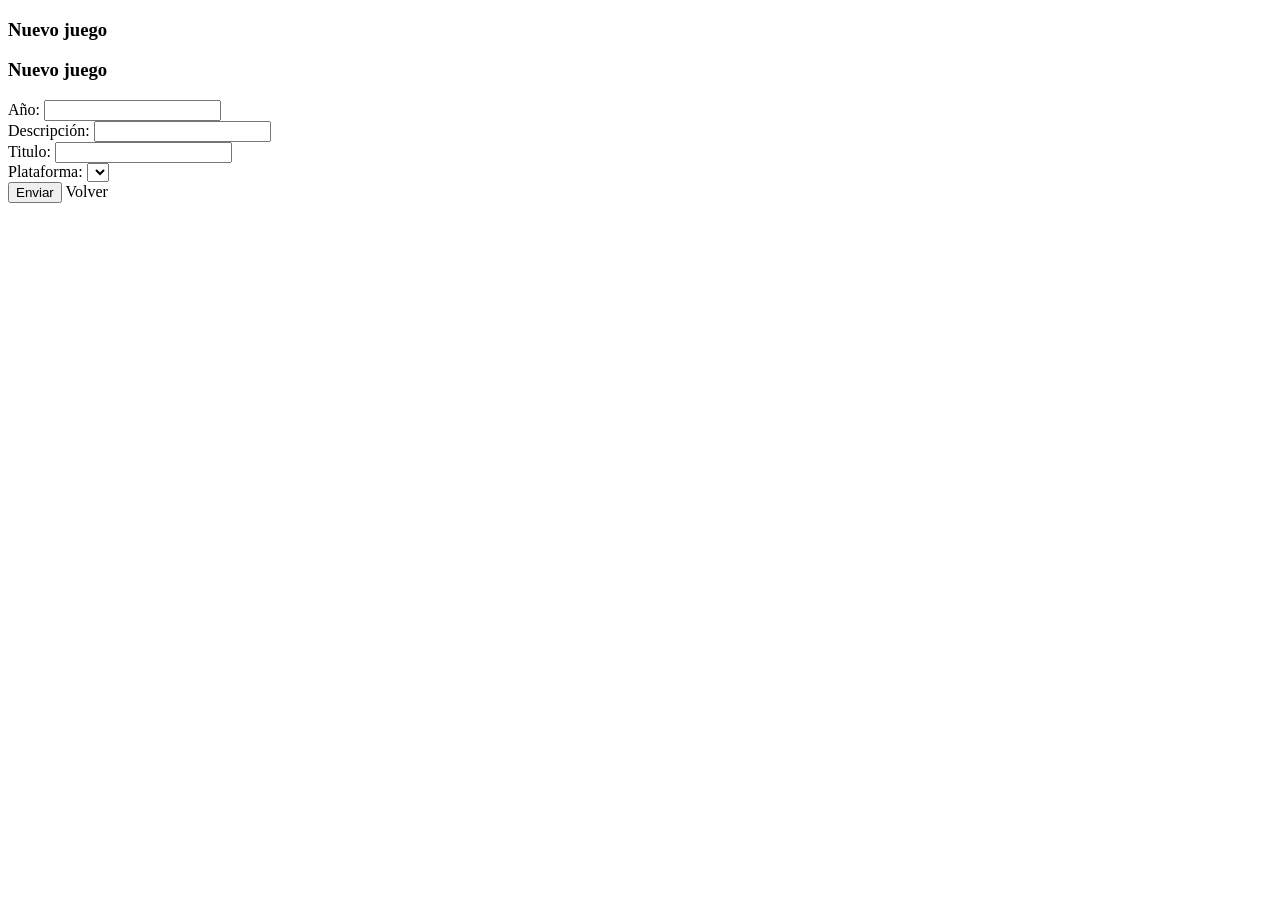
<file: src/main/resources/templates/editar.html>
<!DOCTYPE html>
<html lang="en">
<head>
    <meta charset="UTF-8">
    <title th:if="${juego.id != null}" th:text="'Editar ' + ${juego.title}">Nuevo Juego</title>
    <link rel="stylesheet" th:href="@{/css/style.css}">
</head>
<body>
<main>
    <form th:action="@{/}" th:object="${juego}" method="post">
        <h3 th:if="${juego.id != null}" th:text="'Editar ' + ${juego.title}">Nuevo juego</h3>
        <h3 th:if="${juego.id == null}">Nuevo juego</h3>

        <input type="hidden" th:field="*{id}">

        <div>
            <label for="inputYear">Año:</label>
            <input type="text" th:field="*{year}" id="inputYear">
        </div>

        <div>
            <label for="inputDescrip">Descripción:</label>
            <input type="text" th:field="*{description}" id="inputDescrip">
        </div>

        <div>
            <label for="inputTitulo">Titulo:</label>
            <input type="text" th:field="*{title}" id="inputTitulo">
        </div>

        <div>
            <label for="inputPlataforma">Plataforma:</label>
            <select id="inputPlataforma" th:field="*{platform}">
                <option th:each="p:${plataformas}" th:value="${p}" th:text="${p}"></option>
            </select>
        </div>

        <div>
            <button>Enviar</button>
            <a th:href="@{/}">Volver</a>
        </div>
    </form>
</main>
</body>
</html>
</file>
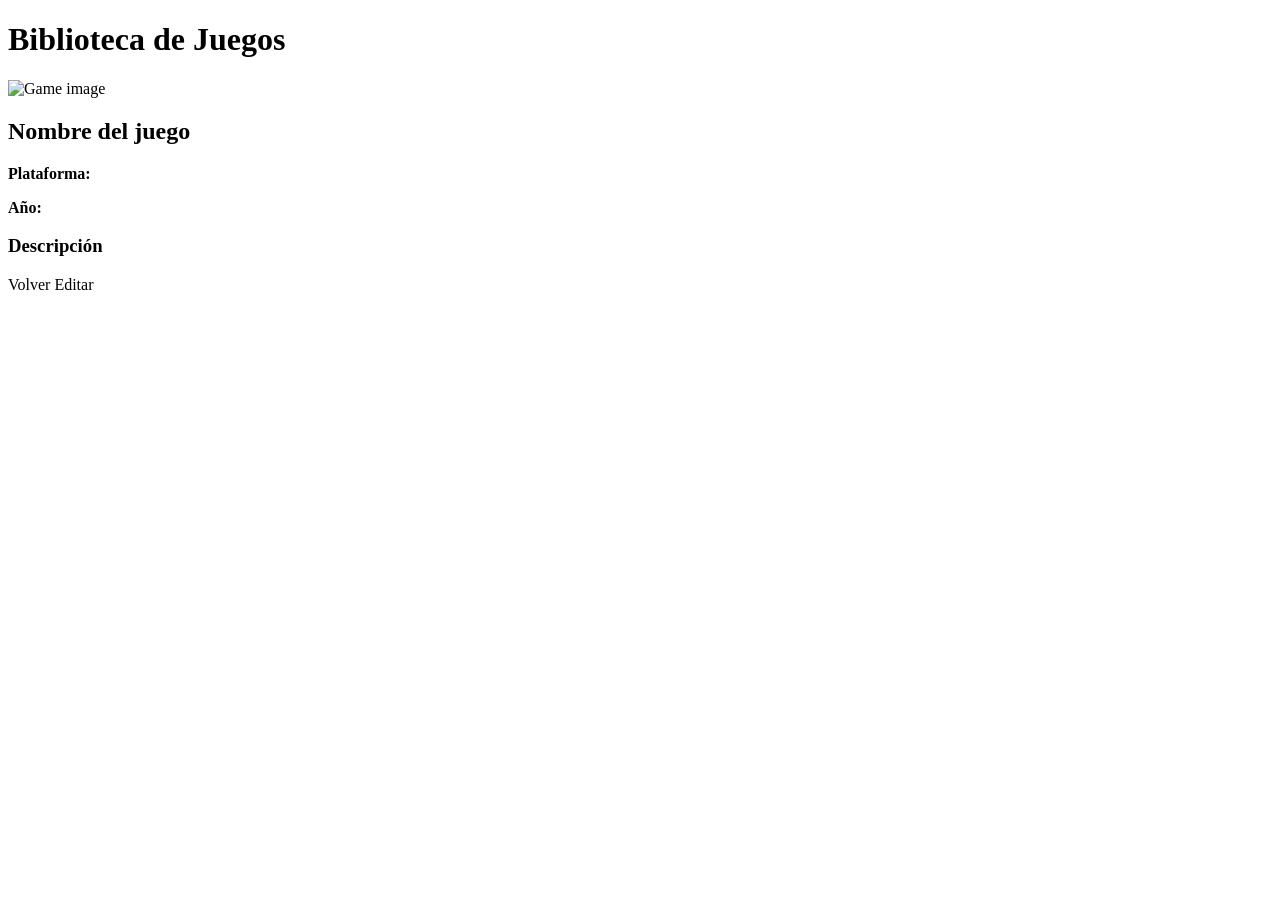
<file: src/main/resources/templates/juego.html>
<!DOCTYPE html>
<html lang="en">
<head>
    <meta charset="UTF-8">
    <title th:text="${juego.title}">Detalle del juego</title>
    <link rel="stylesheet" th:href="@{/css/style.css}">
</head>
<body>
<main>
    <h1>Biblioteca de Juegos</h1>

    <nav>
        <a th:each="plataforma : ${plataformas}"
           th:href="@{/plataforma/{platform}(platform=${plataforma})}"
           th:text="${plataforma}">
        </a>
    </nav>

    <div class="game-detail">
        <div class="game-detail-header">
            <img th:src="@{https://picsum.photos/400/250}" alt="Game image" class="game-image">
            <div class="game-info">
                <h2 th:text="${juego.title}">Nombre del juego</h2>
                <p><strong>Plataforma:</strong> <span th:text="${juego.platform}"></span></p>
                <p><strong>Año:</strong> <span th:text="${juego.year}"></span></p>
            </div>
        </div>

        <div class="game-description" th:if="${juego.description}">
            <h3>Descripción</h3>
            <p th:text="${juego.description}"></p>
        </div>
    </div>

    <nav>
        <a th:href="@{/}">Volver</a>
        <a th:href="@{/editar/{id}(id=${juego.id})}">Editar</a>
    </nav>
</main>
</body>
</html>
</file>
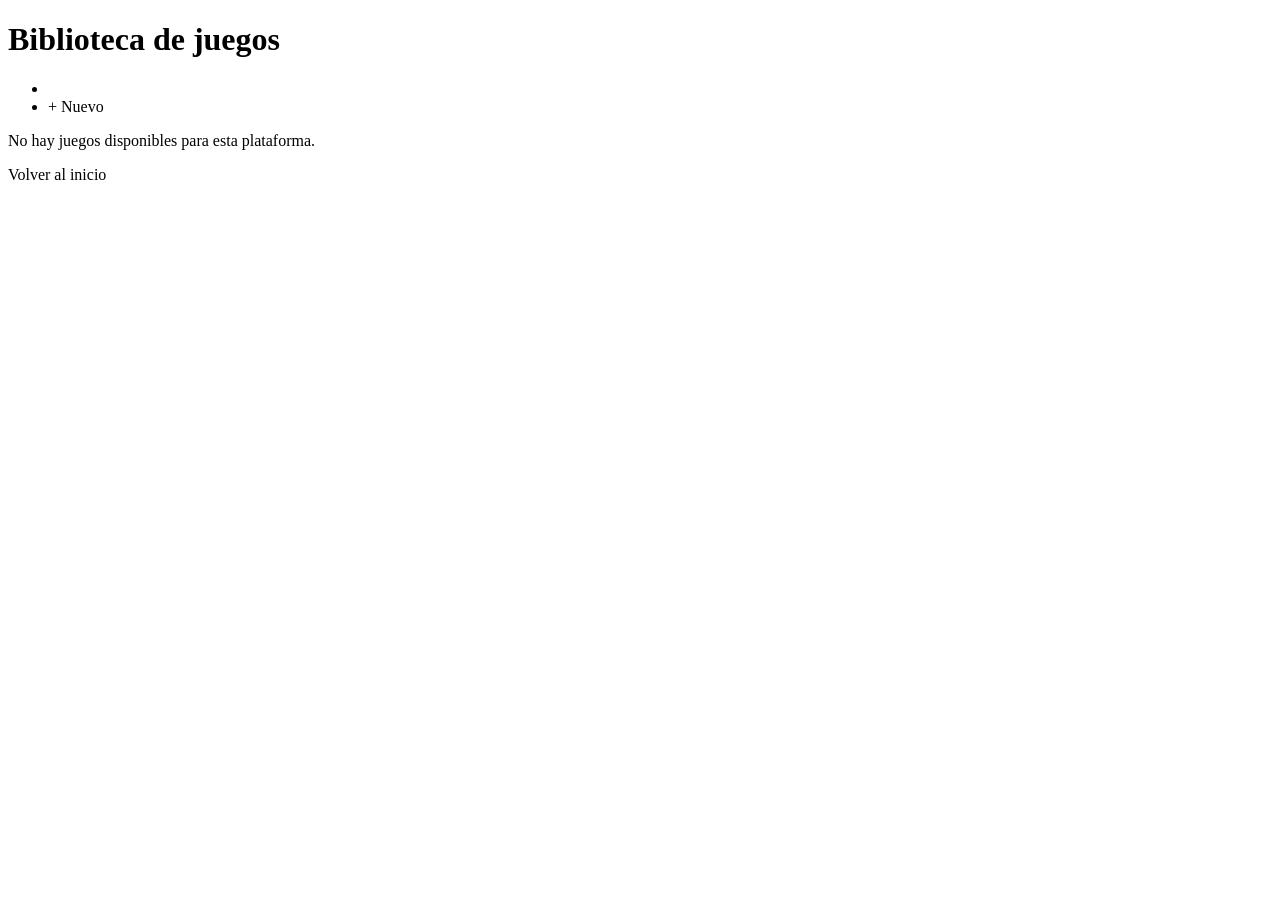
<file: src/main/resources/templates/plataforma.html>
<!DOCTYPE html>
<html lang="en">
<head>
    <meta charset="UTF-8">
    <title>Juegos de <span th:text="${plataforma}"></span></title>
    <link rel="stylesheet" th:href="@{/css/style.css}">
</head>
<body>
<main>
    <h1>Biblioteca de juegos</h1>
    <nav>
        <a th:each="plataforma : ${plataformas}"
           th:href="@{/plataforma/{platform}(platform=${plataforma})}"
           th:text="${plataforma}">
        </a>
    </nav>
    <h1><span th:text="${plataforma}"></span></h1>
        <ul class="games-grid" th:if="${!#lists.isEmpty(videojuegos)}">
        <li class="game-card" th:each="juego : ${videojuegos}">
            <a th:href="@{/juego/{id}(id=${juego.id})}" th:text="${juego.title}"></a>
        </li>
            <li class="game-card">
                <a th:href="@{/nuevo}">+ Nuevo</a>
            </li>
    </ul>

    <p class="message" th:if="${#lists.isEmpty(videojuegos)}">
        No hay juegos disponibles para esta plataforma.
    </p>
    <nav>
        <a th:href="@{/}">Volver al inicio</a>
    </nav>
</main>
</body>
</html>
</file>
